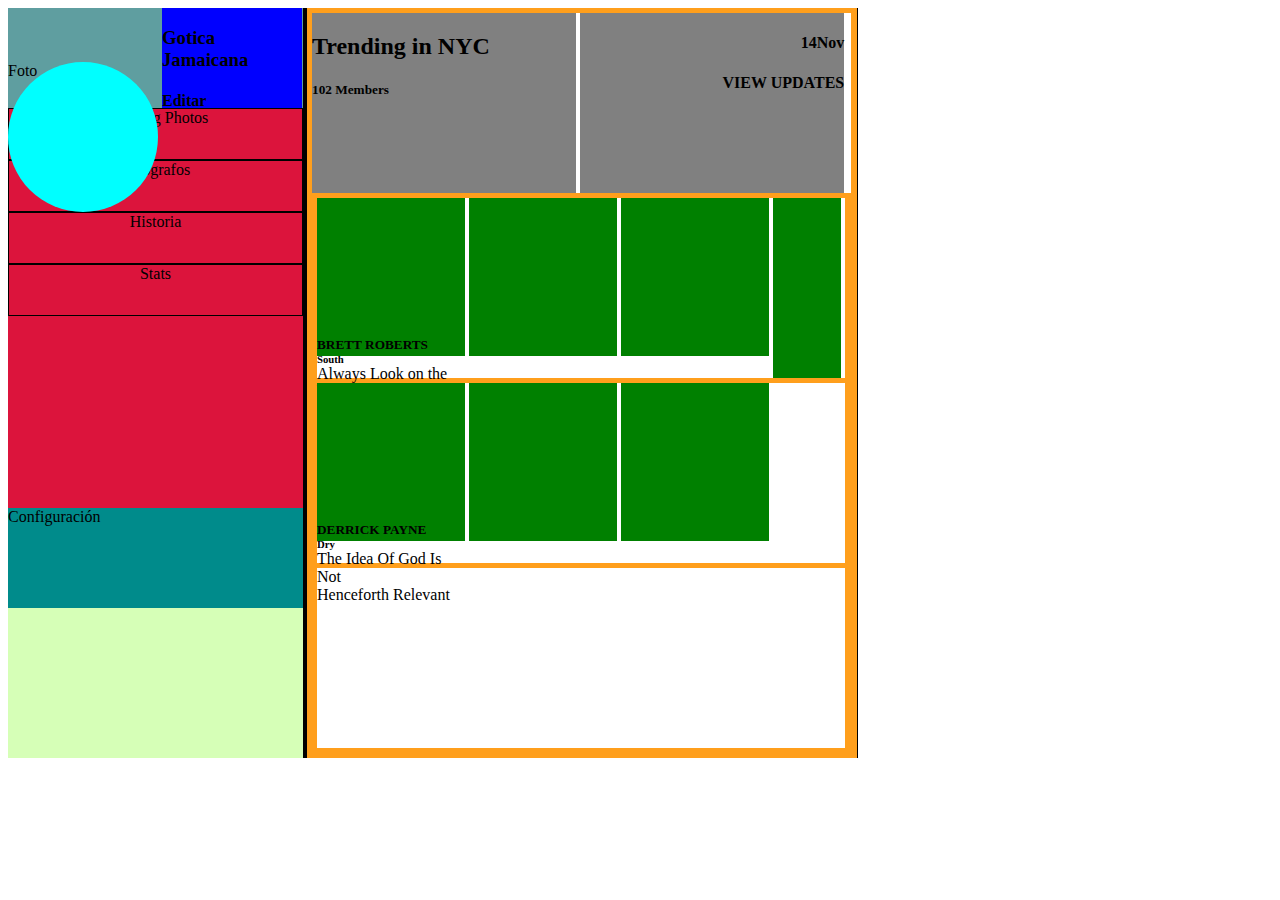
<file: index.html>
<!DOCTYPE html>
<html lang="en">
<head>
    <meta charset="UTF-8">
    <meta http-equiv="X-UA-Compatible" content="IE=edge">
    <meta name="viewport" content="width=device-width, initial-scale=1.0">
    <title>Document</title>

    <link rel="stylesheet" href="css/index.css">
</head>
<body>
    <div id="contenedor">
        <div id="menu">
            <div id="perfil">
                <div id="foto">Foto</div>
                <div id="datos-usuario">
                    <h3>Gotica Jamaicana</h3>
                    <h4>Editar</h4>
                </div>
            </div>
            <div id="opciones">
                <div class="opcion">Trending Photos</div>
                <div class="opcion">Fotografos</div>
                <div class="opcion">Historia</div>
                <div class="opcion">Stats</div>
            </div>
            <div id="configuracion">Configuración</div>
        </div>    
        <div id="contenido">
            <div class="filas">
                <div class="separadores">
                    <h2>Trending in NYC</h2>
                    <h5>102 Members</h5>
                </div>
                <div class="separadores">
                    <h4>14Nov</h4>
                    <h4>VIEW UPDATES</h4>
                </div>
            <div class="filas">
                <div class="columna">
                    <div class="foto"></div>
                    <h5>BRETT ROBERTS</h5>
                    <h6>South</h6>
                    <p>Always Look on the bright</p>
                    <p>Side of life</p>
                </div>
                <div class="columna"></div>
                <div class="columna"></div>
                <div class="mitad-columna"></div>
                    <div class="mitad-columna-foto"></div>
                    <div class="mitad-columna-foto"></div>
            </div>
            <div class="filas">
                <div class="columna">
                    <div class="foto"></div>
                    <h5>DERRICK PAYNE</h5>
                    <h6>Dry</h6>
                    <p>The Idea Of God Is Not</p>
                    <p>Henceforth Relevant</p>
                </div>
                <div class="columna"></div>
                <div class="casi columna"></div>
            </div>
            <div class="filas"></div>
        </div>
    </div>
</body>
</html>
</file>
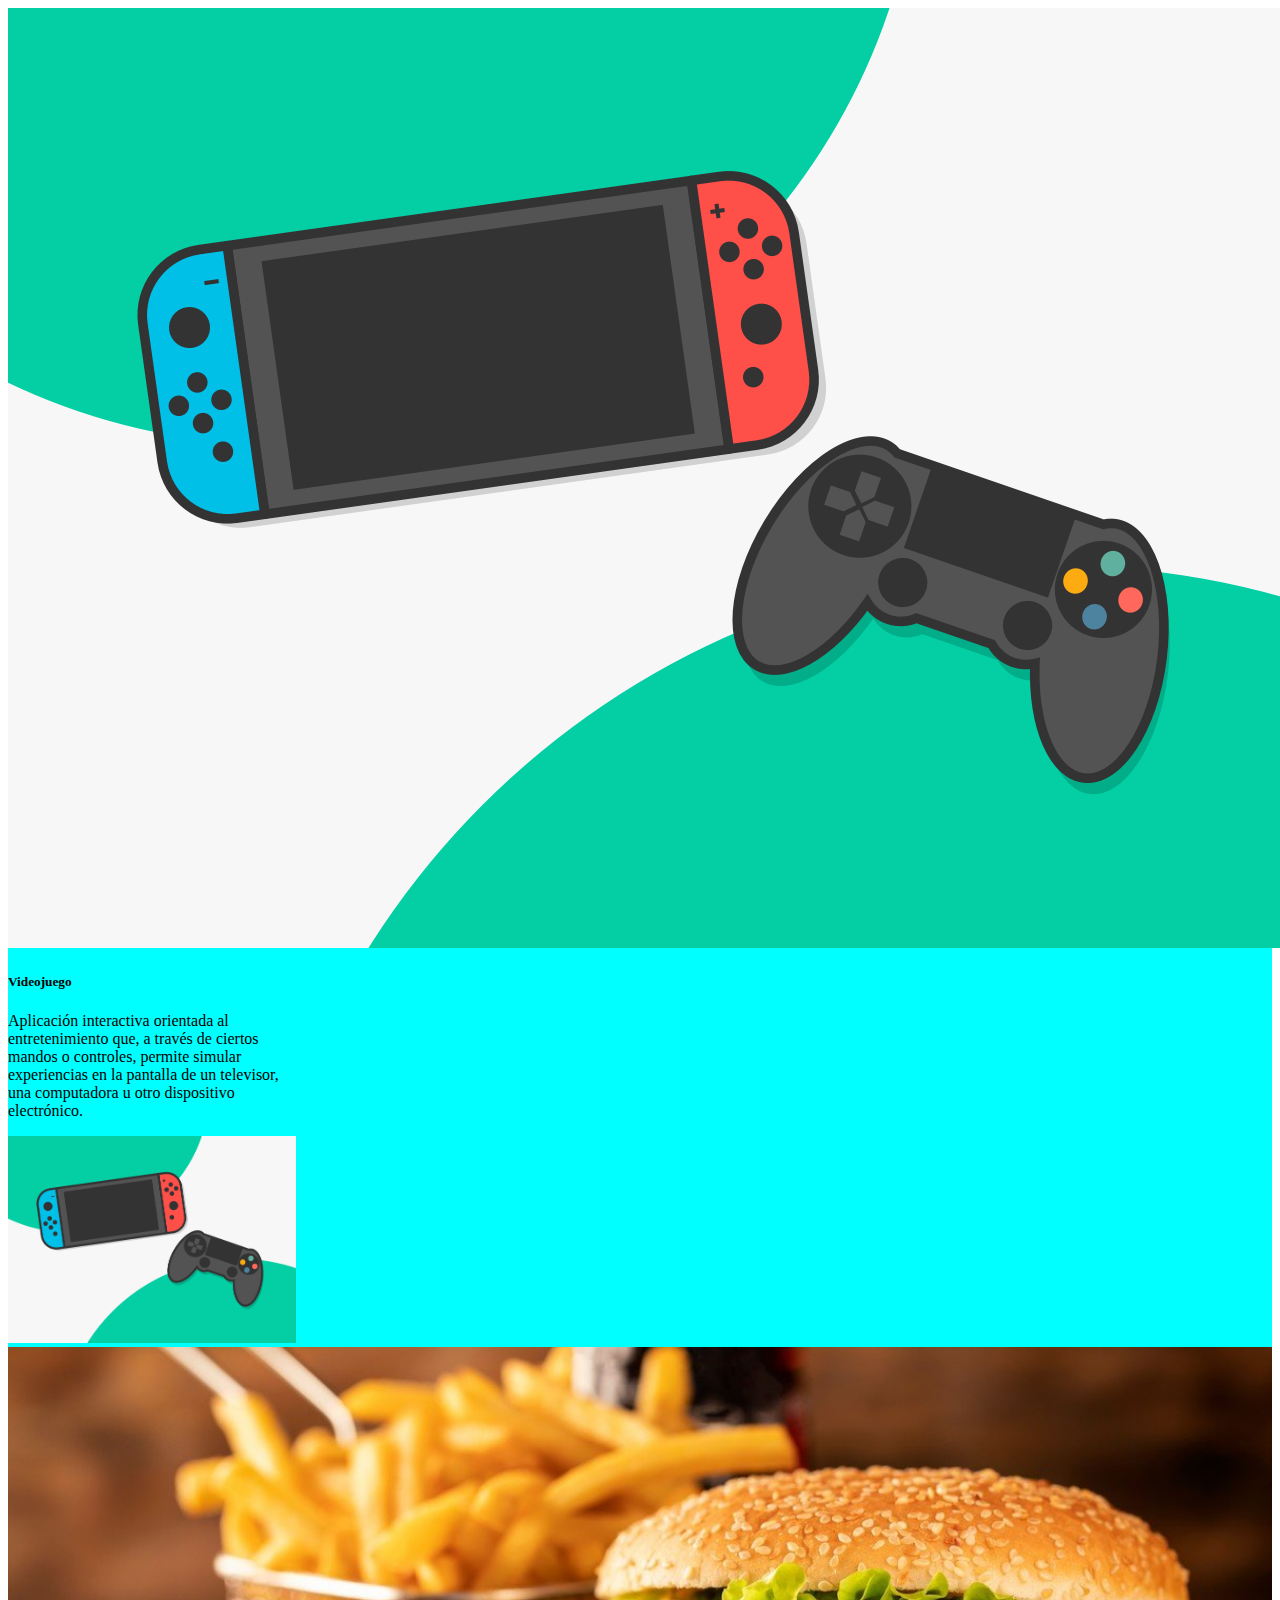
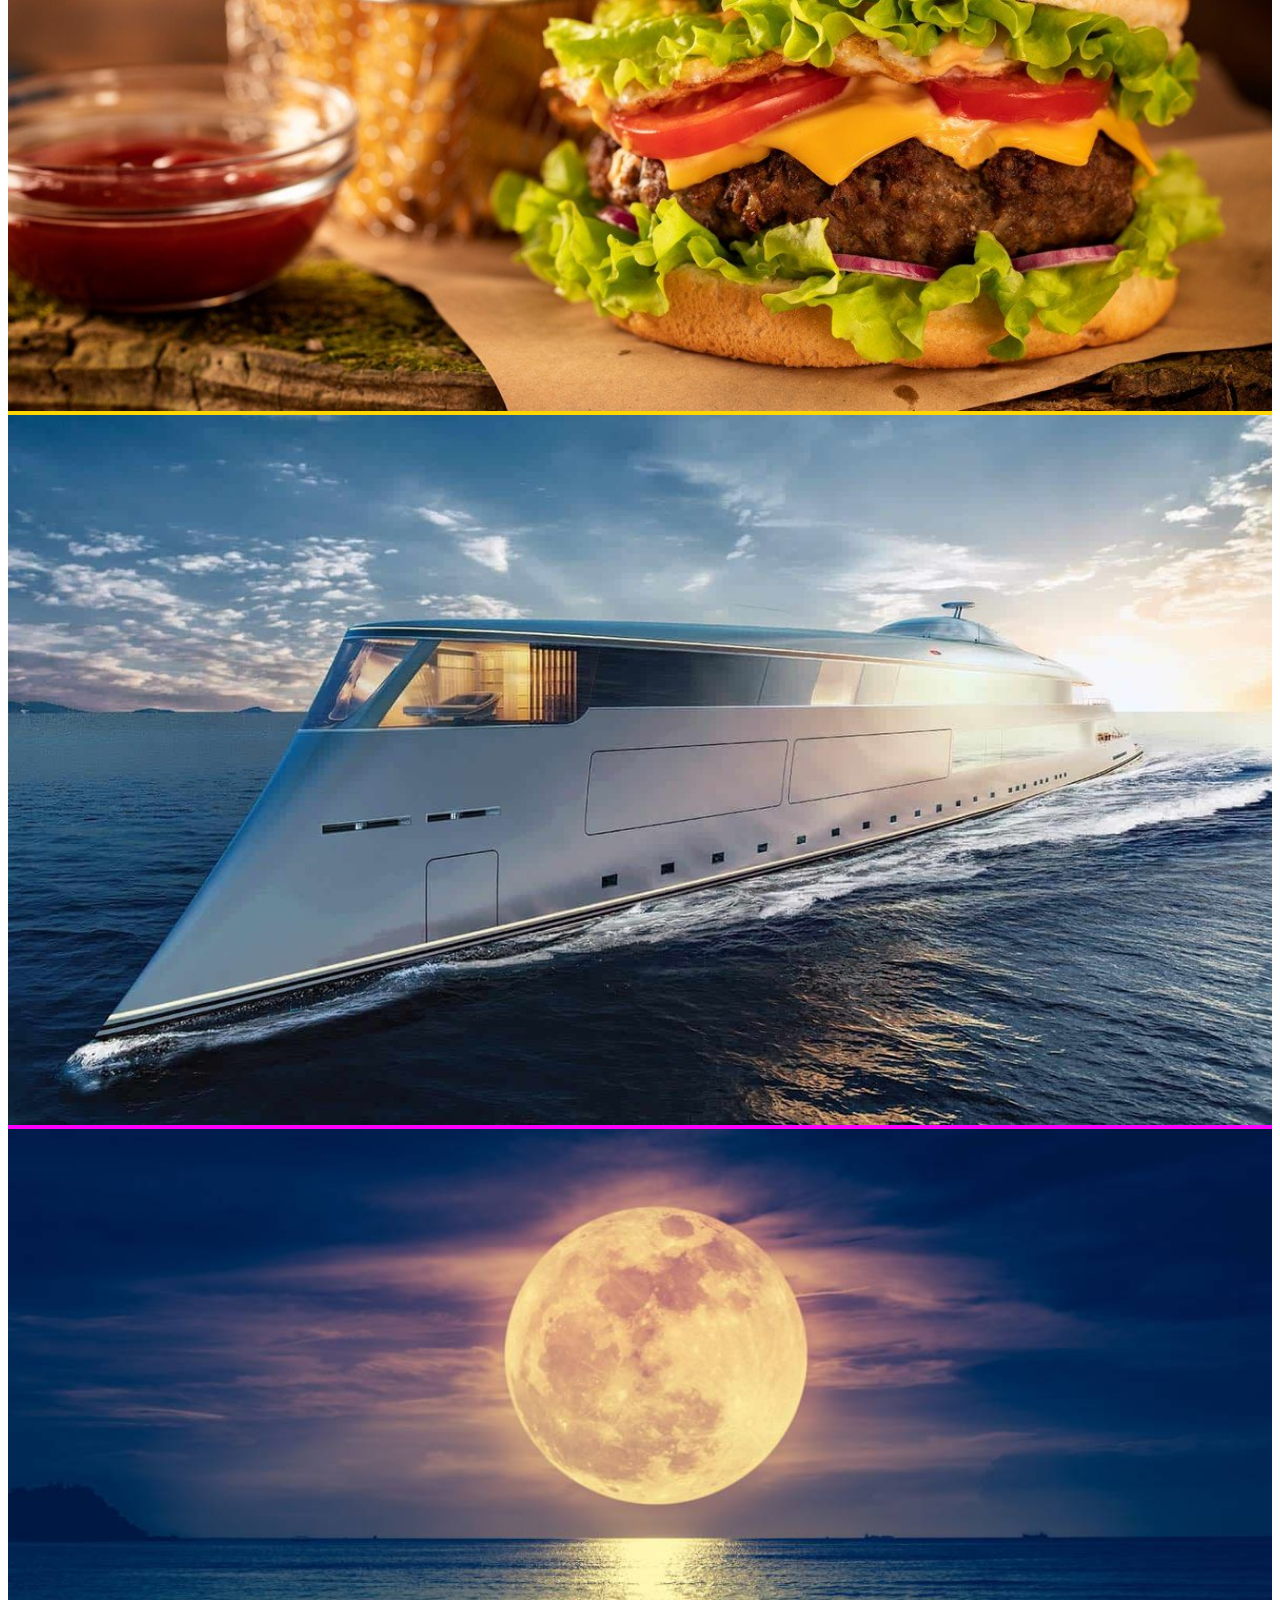
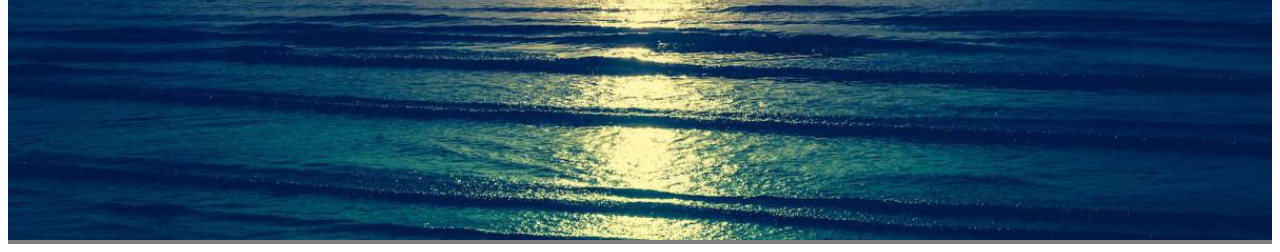
<file: vistas/bootstrap.html>
<!DOCTYPE html>
<html lang="en">
<head>
    <meta charset="UTF-8">
    <meta http-equiv="X-UA-Compatible" content="IE=edge">
    <meta name="viewport" content="width=device-width, initial-scale=1.0">
    <title>Bootstrap</title>
    <link href="https://cdn.jsdelivr.net/npm/bootstrap@5.1.0/dist/css/bootstrap.min.css" rel="stylesheet" integrity="sha384-KyZXEAg3QhqLMpG8r+8fhAXLRk2vvoC2f3B09zVXn8CA5QIVfZOJ3BCsw2P0p/We" crossorigin="anonymous">
</head>
<body>

    <div class="container">
        <div class="row justify-content-center ">
            <div class="col-lg-3 col-md-5 col-sm-10" style="background-color: aqua;">
                <div class="card" style="width: 18rem;">
                    <img src="/img/1.png" class="card-img-top" alt="...">
                    <div class="card-body">
                      <h5 class="card-title">Videojuego</h5>
                      <p class="card-text">Aplicación interactiva orientada al entretenimiento que, a través de ciertos mandos o controles, permite simular experiencias en la pantalla de un televisor, una computadora u otro dispositivo electrónico.</p>
                    </div>
                <a href="https://nintendo.com/">
                    <img src="/img/1.png" style="width: 100%;"> 
                </a>
            </div>
            
            <div class="col-lg-3 col-md-5 col-sm-10" style="background-color: gold;">
                <a href="">
                    <img src="/img/2.jpg" style="width: 100%;">
                </a>
            </div>

            <div class="col-lg-3 col-md-5 col-sm-10" style="background-color: fuchsia;">
                <a href="">
                    <img src="/img/3.jpg" style="width: 100%;">
                </a>    
            </div>
            <div class="col-lg-1 col-md-5 col-sm-10" style="background-color: grey;">
                <a href="">
                    <img src="/img/4.jpg" style="width: 100%;">
                </a>
            </div>
        </div>
    </div>
      </div>


    <script src="https://cdn.jsdelivr.net/npm/@popperjs/core@2.9.3/dist/umd/popper.min.js" integrity="sha384-eMNCOe7tC1doHpGoWe/6oMVemdAVTMs2xqW4mwXrXsW0L84Iytr2wi5v2QjrP/xp" crossorigin="anonymous"></script>
    <script src="https://cdn.jsdelivr.net/npm/bootstrap@5.1.0/dist/js/bootstrap.min.js" integrity="sha384-cn7l7gDp0eyniUwwAZgrzD06kc/tftFf19TOAs2zVinnD/C7E91j9yyk5//jjpt/" crossorigin="anonymous"></script>
</body>
</html>
</file>
<file: css/index.css>
#contenedor{
    background-color: black;
    height: 750px;
    width: 850px;
}

#menu{
    background-color: #d6ffb7;
    height: 750px;
    width: 295px;
    display: inline-block;
    vertical-align: top;
}

#contenido{
    background-color: #ff9f1c;
    height: 750px;
    width: 550px;
    display: inline-block;
    vertical-align: top;
}

#perfil{
    background-color: cadetblue; 
    height: 100px;
    width: 295px;
}

#opciones{
    background-color: crimson;
    height: 400px;
    width: 295px;
    display: inline-block;
}

#configuracion{
    background-color: darkcyan;
    height: 100px;
    width: 295px;
    display: inline-block; 
}

#foto{
    background-color: aqua;
    height: 150px;
    width: 150px;
    display: inline-block;
    vertical-align: middle;
    border-radius: 50%;
    position: relative;
    top: 35px;
}

#datos-usuario{
    background-color: blue;
    height: 250px;
    width: 140px;
    display: inline-block;
}

.opcion{
    height: 50px;
    text-align: center;
    border: 1px solid black;
}

.filas{
height: 180px;
width: 98%;
background-color: white;
margin: 5px
}

.separadores{
    height: 180px;
    width: 49%;
    background-color: gray;
    display: inline-block;
    vertical-align: top;
}

.separadores h4{
    text-align: right;
}

.columna{
    width: 28%;
    height: 88%;
    background-color: green;
    display: inline-block;
    margin: 0;
    vertical-align: top;
}

.columna h5, .columna h6, .columna p{
    margin: 0;
}

.mitad-columna{
    width: 13%;
    height: 100%;
    background-color: green;
    display: inline-block;
    margin: 0;
}

.mitad-columna-foto{
    margin: 0 auto;
    width: 90%;
    height: 30%;
    margin-top: 20px;
    background-color: white;
    border-radius: 10%;
}

.foto {
    width: 50px;
    height: 88%;
    background-color: green;
    margin: 0;
}
</file>
